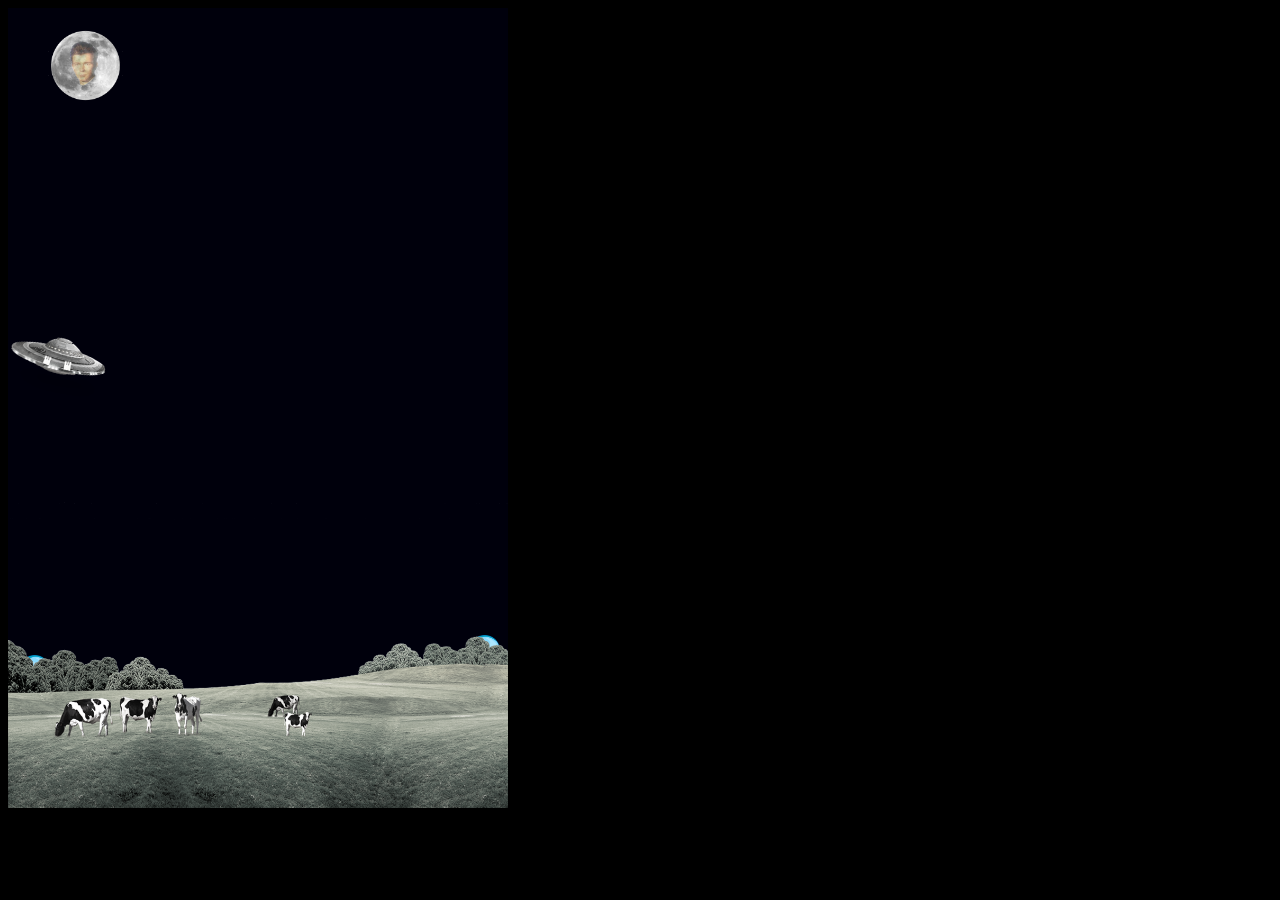
<file: assets/css/bonus/index.html>
<!DOCTYPE html>
<html lang="it">
<head>
    <meta charset="UTF-8">
    <meta name="viewport" content="width=device-width, initial-scale=1.0">
    <title>bonus</title>
    <link rel="stylesheet" href="style.css">
</head>
<body>
    

    <div class="container">
        <img src="./luna.png" alt="stars">
        <img src="./cow.png" alt="cows">
        <img src="./ufo.png" alt="ufo">
        <img src="./meteor.png" alt="meeteor">
        <img src="./alien.png" alt="alien">
        <img src="./alien.png" alt="alien">
        <img src="./meteor.png" alt="meeteor">
        <img src="./rick.png" alt="rick">

        
        

    </div>



    
</body>
</html>
</file>
<file: assets/css/bonus/style.css>
body{
    background-color: black;
}
.container{
    width: 500px;
    height: 800px;;
    background-color: rgb(0, 0, 12);
    position: relative;
    overflow: hidden;
    z-index: -2;
}

.container img:first-child{
    display: block;
    width: 15%;
    position: absolute;
    top: 20px;
    left: 40px;
}

.container img:nth-child(2){
    display: block;
    width: 500px;
    position: absolute;
    bottom: 0;
    filter: grayscale(90%);
}

.container img:nth-child(3){
    display: block;
    width: 100px;
    position: absolute;
    bottom: 400px;
    transform: rotate(15deg);
    filter: grayscale(90%);
}

@keyframes ufogo {
    from  {bottom: 400px; left: 0%;}
    to  {bottom: 400px; left: 80%; transform: rotate(-15deg);}
  }

  .container img:nth-child(3){
    animation: ufogo 4s alternate infinite;
}

.container img:nth-child(4){
    display: block;
    width: 50px;
    position: absolute;
    top: -50px;
    right: 50px;
}

.container img:nth-child(7){
    display: block;
    width: 50px;
    position: absolute;
    top: -50px;
    left: -50px;
    z-index: -1;
}

@keyframes meteora2 {
    0% {top: -50px; left: -50;}
    20%  {top: 400px; left: 500px;}
    100% {top: 400px; left: 500px;}
  }

  .container img:nth-child(7){
    animation: meteora2 6s infinite;
    animation-delay: 5s;
}



@keyframes meteora {
    0% {top: -50px; right: 70px;}
    20%  {top: 60px; right: -70px;}
    100% {top: 60px; right: -70px;}
  }

  .container img:nth-child(4){
    animation: meteora 6s infinite;
}

.container img:nth-child(5){
    display: block;
    width: 40px;
    left: 10px;
    position: absolute;
    bottom: 100px;
    z-index: -1;
}

.container img:nth-child(6){
    display: block;
    width: 40px;
    right: 0;
    position: absolute;
    bottom: 120px;
    z-index: -1;
}


@keyframes alien {
    from  {bottom: 100px;}
    to  {bottom: 125px;}
  }

.container img:nth-child(5){
    animation: alien 3s alternate infinite;
}

@keyframes alien2 {
    from  {bottom: 120px;}
    to  {bottom: 140px;}
  }
.container img:nth-child(6){
    animation: alien2 3s alternate infinite;
}


.container img:nth-child(8){
    display: block;
    width: 15%;
    position: absolute;
    top: 30px;
    left: 40px;
    opacity: 0.5;
}
</file>
